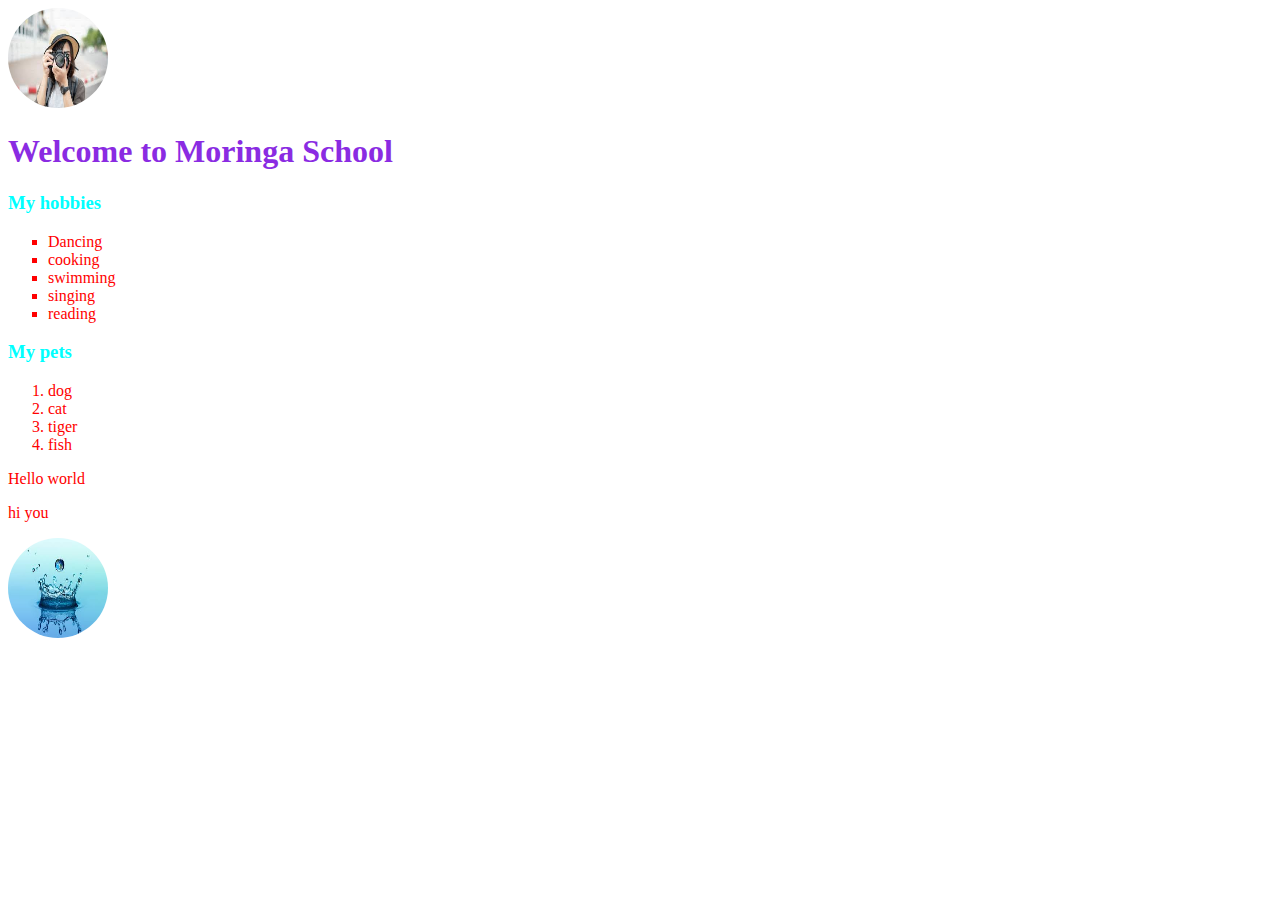
<file: index.html>
<!DOCTYPE html>
<html lang="en">
<head>
    <meta charset="UTF-8">
    <meta name="viewport" content="width=device-width, initial-scale=1.0">
    <title>My first website</title>
    <link rel="stylesheet" href="css/style.css">
</head>
<body>
    <div>
        <img src="images/Pasted image.png" alt="kinya">
    </div>
    <h1>Welcome to Moringa School</h1>
    <h3>My hobbies</h3>
    <ul>
        <li>Dancing</li>
        <li>cooking</li>
        <li>swimming</li>
        <li>singing</li>
        <li>reading</li>
    </ul>
    <h3>My pets</h3>
    <ol>
        <li>dog</li>
        <li>cat</li>
        <li>tiger</li>
        <li>fish</li>
    </ol>
    <p>Hello world</p>
    <p>hi you</p>
    <div>
        <img src="images/Pasted image (2).png" alt="kinya">
    </div>
</body>
</html>
</file>
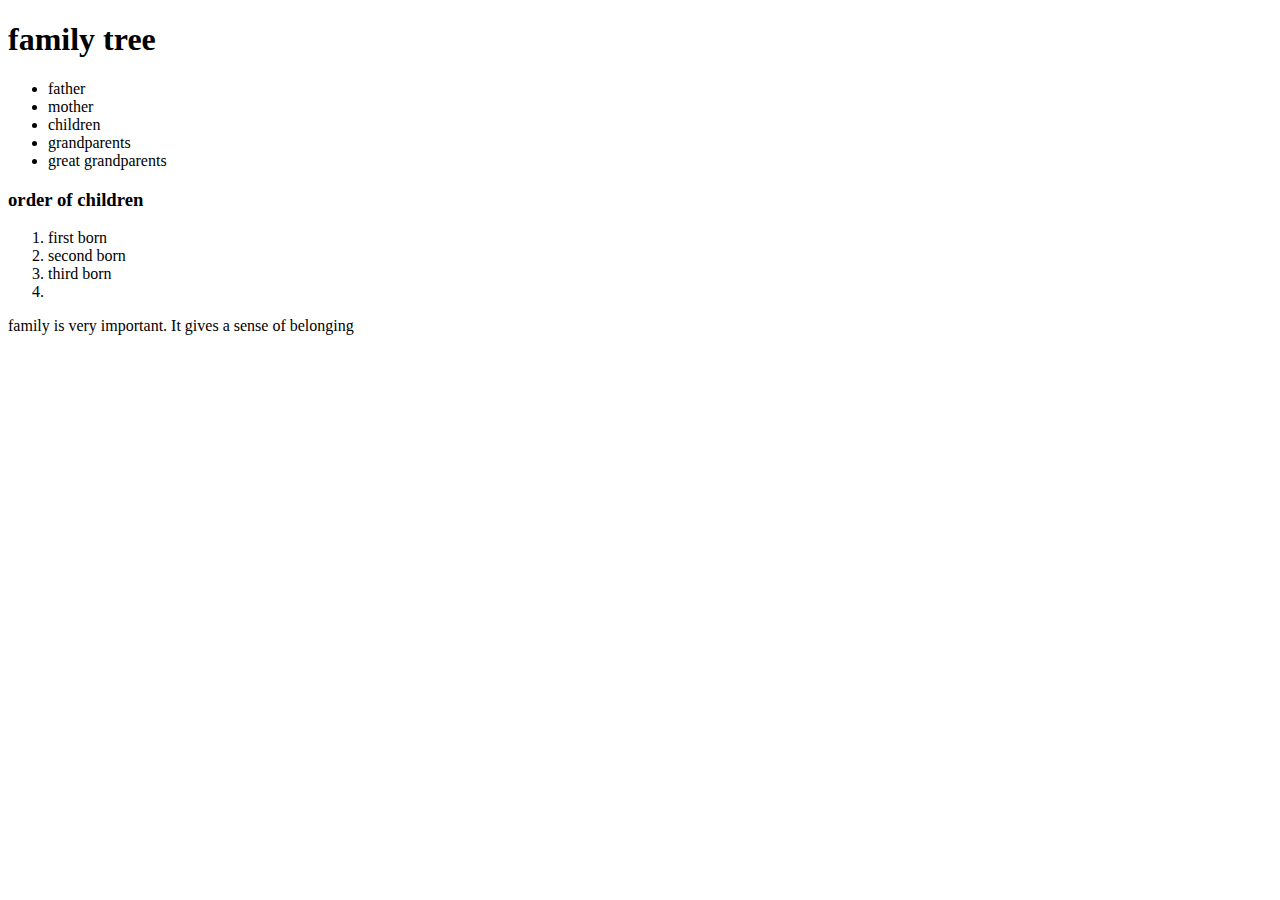
<file: yy.html>
<!DOCTYPE html>
<html lang="en">
<head>
    <meta charset="UTF-8">
    <meta name="viewport" content="width=device-width, initial-scale=1.0">
    <title>Family</title>
</head>
<h1>family tree</h1>
<ul>
    <li>father</li>
    <li>mother</li>
    <li>children</li>
    <li>grandparents</li>
    <li>great grandparents</li>
</ul>
<h3>order of children</h3>
<ol>
    <li>first born</li>
    <li>second born</li>
    <li>third born</li>
    <li><e.t.c</li>
</ol>
<p>family is very important. It gives a sense of belonging</p>
<body>
    
</body>
</html>
</file>
<file: css/style.css>
*{
    color: red
}
h1{
    color: blueviolet;
}
h3{
    color: aqua;
}
h3{
    color: aqua
}
img{
    height: 100px;
    width: 100px;
    border-radius: 50%;
}
ul{
 list-style: square;
}
h1{
    color: blueviolet;
}
</file>
